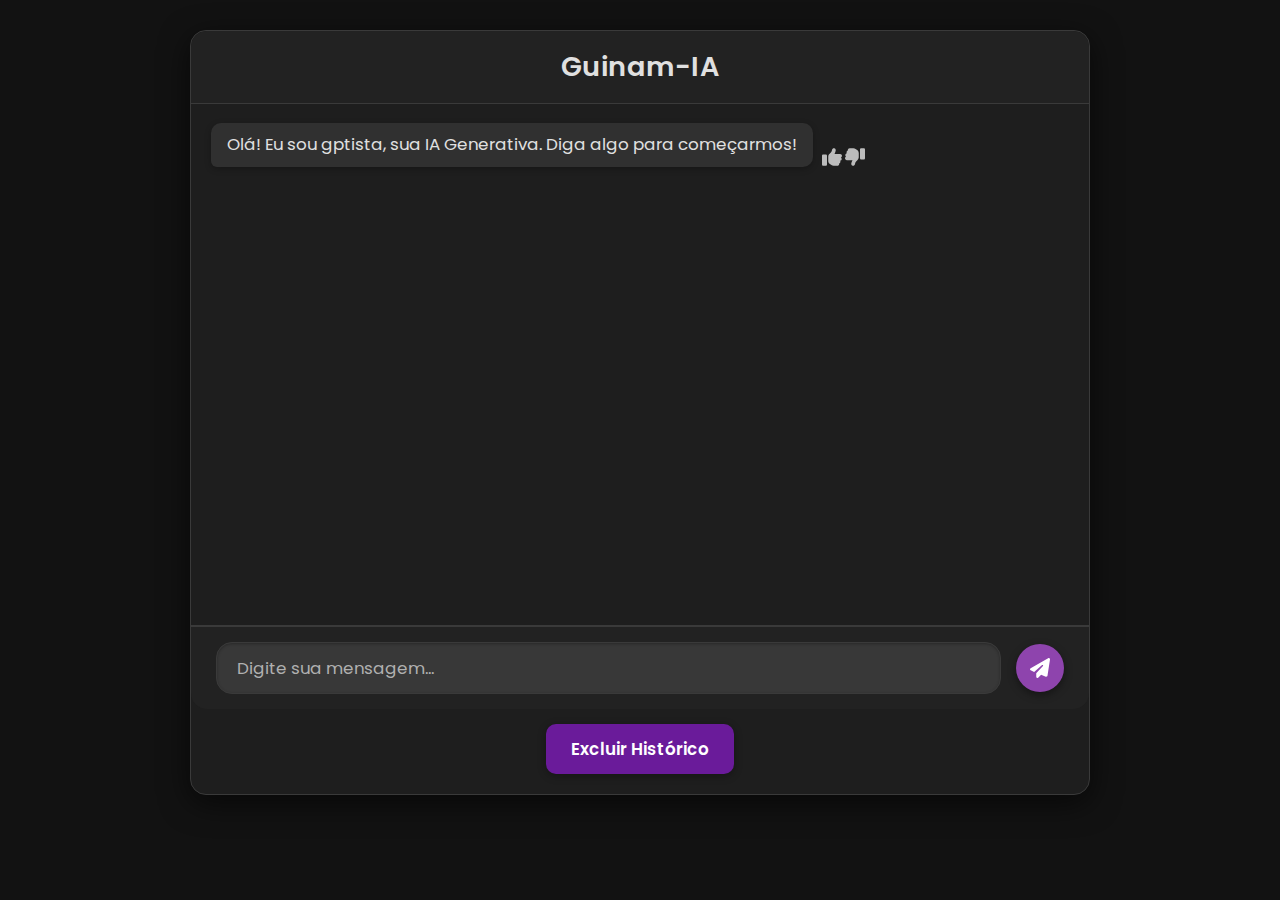
<file: index.html>
<!DOCTYPE html>
<html lang="pt-BR">
<head>
    <meta charset="UTF-8">
    <meta name="viewport" content="width=device-width, initial-scale=1.0">
    <title>IA Generativa (by Calabreso)</title>
    
    <link rel="preconnect" href="https://fonts.googleapis.com">
    <link rel="preconnect" href="https://fonts.gstatic.com" crossorigin>
    <link href="https://fonts.googleapis.com/css2?family=Poppins:wght@300;400;600;700&display=swap" rel="stylesheet">
    
    <link rel="stylesheet" href="stylegeneratoria.css"> 
    
    <script src="words.js"></script>
    <script src="verbos.js"></script>
    <script src="conjugação.js"></script>
    <script src="palavrasignificado.js"></script>
    <script src="numeroextenso.js"></script>
    <script src="stopwords.js"></script>
    <script src="antonimos.js"></script>
    <script src="contracoes.js"></script>
    <script src="emojis.js"></script>
    <script src="sentimento.js"></script>
    <script src="cores.js"></script>
    <script src="funcoesobjetos.js"></script>

</head>
<body>
    <div class="container">
        <h1>Guinam-IA</h1>
        <div class="chat-window" id="chatWindow">
            </div>
        <button id="scrollToBottomBtn" class="scroll-to-bottom-btn" aria-label="Rolar para o fim da conversa">
            <img src="arrow-down.svg" alt="Seta para baixo" class="scroll-icon"> 
            </button>
        <div class="input-area">
            <input type="text" id="userInput" placeholder="Digite sua mensagem...">
            <button id="sendMessageBtn" aria-label="Enviar mensagem">
                <img src="send.svg" alt="Ícone de Enviar" class="send-icon">
            </button>
        </div>
        <button id="clearHistoryBtn" class="clear-history-btn">Excluir Histórico</button>
    </div>
   <script src="scriptia.js"></script>
</body>
</html>
</file>
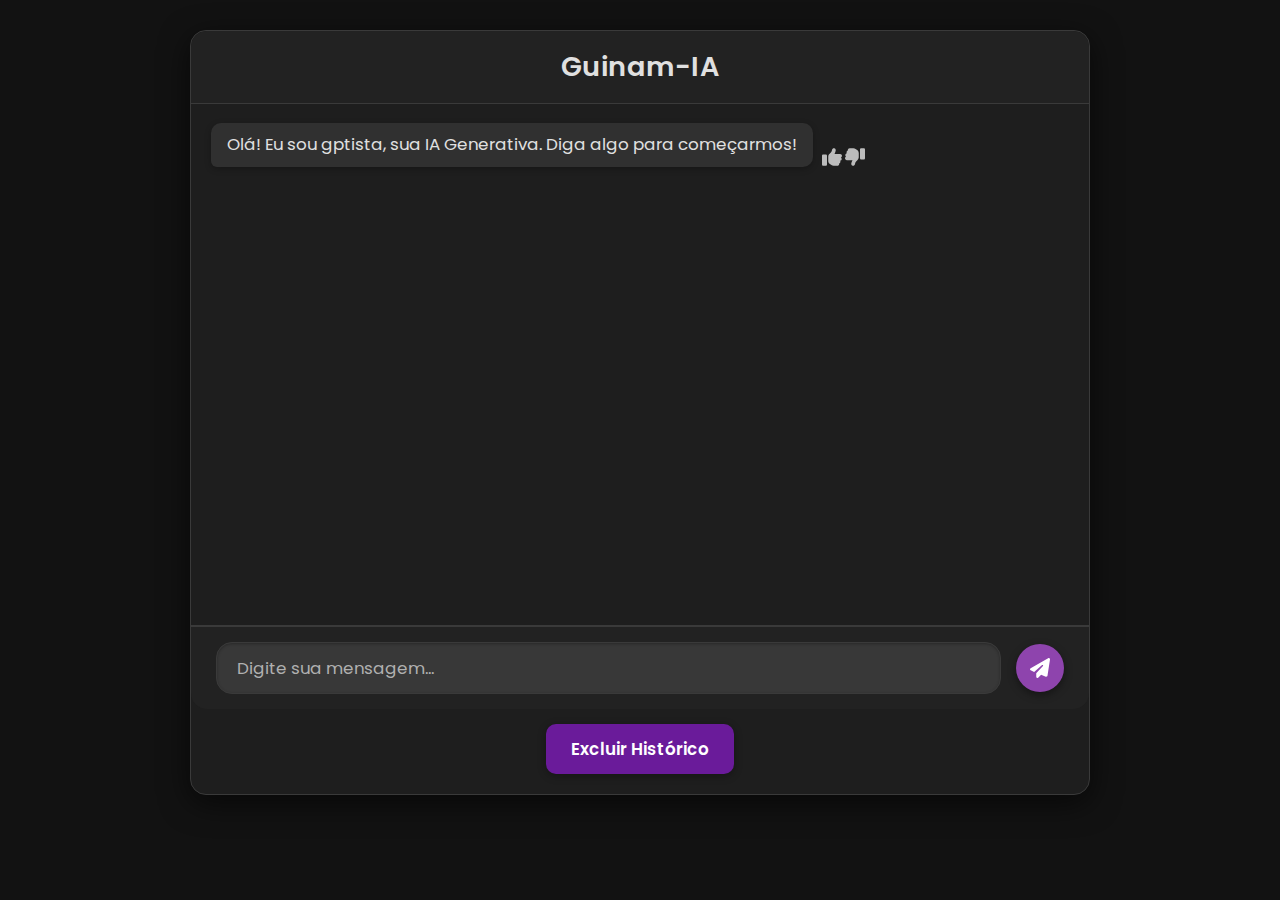
<file: iagenerator.html>
<!DOCTYPE html>
<html lang="pt-BR">
<head>
    <meta charset="UTF-8">
    <meta name="viewport" content="width=device-width, initial-scale=1.0">
    <title>IA Generativa (by Calabreso)</title>
    
    <link rel="preconnect" href="https://fonts.googleapis.com">
    <link rel="preconnect" href="https://fonts.gstatic.com" crossorigin>
    <link href="https://fonts.googleapis.com/css2?family=Poppins:wght@300;400;600;700&display=swap" rel="stylesheet">
    
    <link rel="stylesheet" href="stylegeneratoria.css"> 
    
    <script src="words.js"></script>
    <script src="verbos.js"></script>
    <script src="conjugação.js"></script>
    <script src="palavrasignificado.js"></script>
    <script src="numeroextenso.js"></script>
    <script src="stopwords.js"></script>
    <script src="antonimos.js"></script>
    <script src="contracoes.js"></script>
    <script src="emojis.js"></script>
    <script src="sentimento.js"></script>
    <script src="cores.js"></script>
    <script src="funcoesobjetos.js"></script>

</head>
<body>
    <div class="container">
        <h1>Guinam-IA</h1>
        <div class="chat-window" id="chatWindow">
            </div>
        <button id="scrollToBottomBtn" class="scroll-to-bottom-btn" aria-label="Rolar para o fim da conversa">
            <img src="arrow-down.svg" alt="Seta para baixo" class="scroll-icon"> 
            </button>
        <div class="input-area">
            <input type="text" id="userInput" placeholder="Digite sua mensagem...">
            <button id="sendMessageBtn" aria-label="Enviar mensagem">
                <img src="send.svg" alt="Ícone de Enviar" class="send-icon">
            </button>
        </div>
        <button id="clearHistoryBtn" class="clear-history-btn">Excluir Histórico</button>
    </div>
   <script src="scriptia.js"></script>
</body>
</html>
</file>
<file: stylegeneratoria.css>
/* stylegeneratoria.css */

/* --- Variáveis e Estilos Globais --- */
:root {
    --bg-color-dark: #121212; /* Fundo principal bem escuro (mais profundo) */
    --card-bg-color-dark: #1E1E1E; /* Fundo dos elementos (janela de chat, input) - mais sutil */
    --text-color-light: #E0E0E0; /* Cor do texto claro para contraste */
    --text-color-dark-muted: #B0B0B0; /* Cor do texto mais escuro (para placeholders, labels) */
    --user-message-bg: #8E44AD; /* Roxo vibrante para mensagens do usuário (Cor Gemini) */
    --ai-message-bg: #303030; /* Cinza escuro para mensagens da IA (Mais suave) */
    --border-color: #3A3A3A; /* Cor da borda sutil, mais escura */
    --accent-color: #A060C0; /* Um tom ligeiramente mais claro para o roxo de destaque */
    --send-button-bg: #8E44AD; /* Botão de enviar com cor de destaque */
    --send-icon-color: #FFFFFF; /* Ícone de enviar branco puro */
    --clear-button-bg: #6A1B9A; /* Cor para o botão de limpar, um roxo mais escuro */

    /* Bordas arredondadas - ajustadas para um look mais moderno e compacto */
    --border-radius-lg: 16px; 
    --border-radius-md: 10px; 
    --border-radius-sm: 6px; 

    /* Tamanhos de fonte - ajustados para mais clareza */
    --font-size-sm: 0.85rem;
    --font-size-md: 0.95rem;
    --font-size-lg: 1.05rem;
    --font-size-xl: 1.6rem;

    /* Variáveis para tamanho do botão e ícone */
    --button-size-mobile: 42px; 
    --button-size-desktop: 48px; 
    --send-icon-size-mobile: 18px; 
    --send-icon-size-desktop: 20px;

    /* Tamanho para ícones de like/dislike - ligeiramente menores para mais discrição */
    --feedback-icon-size: 20px; 
}

/* --- Estilos base (Mobile-First) --- */
* {
    box-sizing: border-box; 
    margin: 0;
    padding: 0;
    font-family: 'Poppins', sans-serif; 
    -webkit-font-smoothing: antialiased; /* Suaviza fontes no WebKit */
    -moz-osx-font-smoothing: grayscale;  /* Suaviza fontes no Firefox */
}

body {
    background-color: var(--bg-color-dark);
    color: var(--text-color-light); 
    display: flex;
    justify-content: center;
    align-items: center;
    min-height: 10vh;
    padding: 5px; 
    overflow: hidden; /* Evita scroll lateral indesejado */
}

.container {
    background-color: var(--card-bg-color-dark);
    border-radius: var(--border-radius-lg); 
    box-shadow: 0 8px 30px rgba(0, 0, 0, 0.6); /* Sombra mais profunda */
    width: 100%; 
    max-width: 900px; /* Reduz ligeiramente a largura máxima para um visual mais compacto */
    height: 99vh; /* Altura fixa para manter o layout no mobile e desktop */
    display: flex;
    flex-direction: column;
    overflow: hidden; /* Garante que o conteúdo não vaze */
    border: 1px solid var(--border-color); 
    justify-content: center;
}

h1 {
    text-align: center;
    color: var(--text-color-light);
    padding: 12px 15px; /* Padding ajustado */
    border-bottom: 1px solid var(--border-color);
    margin: 0;
    font-weight: 600; 
    background-color: #222222; 
    border-top-left-radius: var(--border-radius-lg); 
    border-top-right-radius: var(--border-radius-lg);
    font-size: var(--font-size-xl); /* Fonte maior para o título */
    letter-spacing: 0.5px;
}

.chat-window {
    flex-grow: 1;
    padding: 10px 15px; /* Padding reduzido para mais mensagens visíveis */
    overflow-y: auto;
    border-bottom: 1px solid var(--border-color);
    display: flex; 
    flex-direction: column; 
    gap: 6px; /* Espaçamento menor entre as mensagens para compactar */
    scroll-behavior: smooth; /* Rolagem suave ao carregar mensagens */
}

/* Esconde a barra de rolagem mas mantém a funcionalidade */
.chat-window::-webkit-scrollbar {
    display: none;
}
.chat-window {
    -ms-overflow-style: none;  /* IE and Edge */
    scrollbar-width: none;  /* Firefox */
}

/* Container de cada mensagem para posicionar feedback */
.message-container {
    display: flex;
    align-items: flex-end; /* Alinha os botões de feedback à base da mensagem */
    gap: 4px; /* Espaçamento menor entre mensagem e botões de feedback */
    margin-bottom: 0px; /* Removido margin-bottom para compactar */
    padding: 4px 0; /* Pequeno padding para espaçamento vertical */
}

.message-container.user {
    justify-content: flex-end;
}

.message-container.ia { 
    justify-content: flex-start;
}

.message {
    padding: 8px 14px; /* Padding reduzido da caixa de mensagem */
    border-radius: var(--border-radius-md); 
    max-width: 80%; /* Levemente menor para acomodar os botões de feedback */
    word-wrap: break-word; 
    line-height: 1.4; /* Line height ajustado para melhor leitura */
    font-size: var(--font-size-md); /* Fonte ligeiramente maior */
    box-shadow: 0 2px 6px rgba(0, 0, 0, 0.25); /* Sombra mais definida */
}

.message.user {
    background-color: var(--user-message-bg);
    color: var(--text-color-light); 
    border-bottom-right-radius: var(--border-radius-sm); /* Borda mais arredondada */
    border-top-left-radius: var(--border-radius-md); 
    border-top-right-radius: var(--border-radius-md);
    border-bottom-left-radius: var(--border-radius-md);
}

.message.ia { 
    background-color: var(--ai-message-bg);
    color: var(--text-color-light);
    border-bottom-left-radius: var(--border-radius-sm); /* Borda mais arredondada */
    border-top-left-radius: var(--border-radius-md); 
    border-top-right-radius: var(--border-radius-md);
    border-bottom-right-radius: var(--border-radius-md);
}

/* Estilos para os botões de feedback (like/dislike) */
.feedback-buttons {
    display: flex;
    gap: 3px; 
    align-items: center;
    margin-left: 5px; /* Espaçamento do lado esquerdo para mensagens da IA */
    margin-right: 5px; /* Espaçamento do lado direito para mensagens do Usuário */
    opacity: 0.7; 
    transition: opacity 0.2s ease-in-out;
}

.message-container.user .feedback-buttons {
    order: -1; /* Coloca os botões à esquerda da mensagem do usuário */
    margin-left: 0;
    margin-right: 5px;
}

.feedback-buttons button {
    background: none;
    border: none;
    cursor: pointer;
    padding: 0; 
    width: var(--feedback-icon-size); 
    height: var(--feedback-icon-size);
    display: flex; 
    justify-content: center;
    align-items: center;
    transition: transform 0.2s ease-in-out, filter 0.2s ease-in-out;
    opacity: 1; 
}

.feedback-buttons button:hover {
    transform: scale(1.2); 
    opacity: 1; 
}

.feedback-buttons img {
    width: 100%; 
    height: 100%;
    object-fit: contain; 
    filter: grayscale(100%) brightness(1.7); 
    transition: filter 0.2s ease-in-out;
}

.dislike-btn img {
    transform: rotate(180deg); 
}

/* Cores VERDE para LIKE ativo e VERMELHO para DISLIKE ativo */
.like-btn.active img {
    filter: drop-shadow(0 0 5px rgba(0, 255, 0, 0.5)) 
            invert(50%) sepia(100%) saturate(700%) hue-rotate(80deg) brightness(1) contrast(1); 
}

.dislike-btn.active img {
    filter: drop-shadow(0 0 5px rgba(255, 0, 0, 0.5)) 
            invert(40%) sepia(100%) saturate(700%) hue-rotate(320deg) brightness(1) contrast(1); 
}

/* Estilo para a área de input e botão de enviar */
.input-area {
    display: flex;
    align-items: center; 
    padding: 10px 15px; 
    border-top: 1px solid var(--border-color);
    background-color: #222222; 
    border-bottom-left-radius: var(--border-radius-lg); 
    border-bottom-right-radius: var(--border-radius-lg);
}

#userInput {
    flex-grow: 1;
    padding: 10px 15px; 
    border: 1px solid var(--border-color);
    border-radius: var(--border-radius-lg); 
    margin-right: 10px; 
    font-size: var(--font-size-md); 
    background-color: #383838; 
    color: var(--text-color-light); 
    outline: none;
    transition: border-color 0.3s ease, background-color 0.3s ease; 
    box-shadow: inset 0 1px 3px rgba(0, 0, 0, 0.3); 
}

#userInput:focus {
    border-color: var(--accent-color);
    background-color: #404040; 
}

#userInput::placeholder {
    color: var(--text-color-dark-muted); 
}

#sendMessageBtn {
    background-color: var(--send-button-bg);
    border: none;
    border-radius: 50%; 
    cursor: pointer;
    display: flex;
    justify-content: center;
    align-items: center;
    width: var(--button-size-mobile); 
    height: var(--button-size-mobile); 
    padding: 0; 
    transition: background-color 0.3s ease, transform 0.2s ease, box-shadow 0.3s ease;
    box-shadow: 0 3px 8px rgba(0, 0, 0, 0.4); 
    outline: none; 
}

#sendMessageBtn:hover {
    background-color: var(--accent-color); 
    transform: translateY(-1px) scale(1.02); 
    box-shadow: 0 5px 12px rgba(0, 0, 0, 0.5);
}

#sendMessageBtn:active {
    transform: translateY(0);
    box-shadow: 0 1px 4px rgba(0, 0, 0, 0.3);
}

#sendMessageBtn .send-icon {
    width: var(--send-icon-size-mobile); 
    height: var(--send-icon-size-mobile);
    /* Removido o filtro invert(100%) para usar a cor original do SVG */
    transition: transform 0.3s ease;
}

#sendMessageBtn:hover .send-icon {
    transform: scale(1.1);
}

/* Estilo para o botão de Excluir Histórico */
.clear-history-btn {
    background-color: var(--clear-button-bg); 
    color: white;
    border: none;
    border-radius: var(--border-radius-md); 
    padding: 8px 18px; 
    margin: 10px auto 15px auto; 
    cursor: pointer;
    font-size: var(--font-size-md);
    font-weight: 600;
    transition: background-color 0.3s ease, transform 0.2s ease, box-shadow 0.3s ease;
    box-shadow: 0 2px 8px rgba(0, 0, 0, 0.3);
    align-self: center; 
    display: block; 
}

.clear-history-btn:hover {
    background-color: #8B008B; 
    transform: translateY(-1px);
    box-shadow: 0 4px 10px rgba(0, 0, 0, 0.4);
}

.clear-history-btn:active {
    transform: translateY(0);
    box-shadow: 0 1px 3px rgba(0, 0, 0, 0.3);
}


/* --- Media Query para Telas Maiores (Tablets e Desktops) --- */
@media (min-width: 768px) {
    body {
        padding: 30px; 
    }

    .container {
        height: 85vh; 
        max-height: 800px; 
    }

    h1 {
        padding: 15px 25px; 
        font-size: 1.7rem; 
    }

    .chat-window {
        padding: 15px 20px; 
        gap: 8px; 
    }

    .message {
        padding: 10px 16px;
        max-width: 75%; 
        font-size: var(--font-size-lg); 
    }
    
    /* REMOVIDO: Margens que empurravam a mensagem para deixar espaço para o botão de scroll */
    /* Estas regras estavam causando o "empurrar" para a direita/esquerda da caixa de mensagem */
    /* .message-container.ia .message { */
    /* margin-right: 50px; */
    /* } */
    /* .message-container.user .message { */
    /* margin-left: 50px; */
    /* } */


    .input-area {
        padding: 15px 25px;
    }

    #userInput {
        padding: 12px 20px;
        margin-right: 15px;
        font-size: var(--font-size-lg);
    }

    #sendMessageBtn {
        width: var(--button-size-desktop); 
        height: var(--button-size-desktop);
    }

    #sendMessageBtn .send-icon {
        width: var(--send-icon-size-desktop); 
        height: var(--send-icon-size-desktop);
    }
    
    .clear-history-btn {
        padding: 12px 25px;
        margin: 15px auto 20px auto; 
        font-size: var(--font-size-lg);
    }
}


/* Scroll to Bottom Button - POSICIONAMENTO E ESTILO (CORRIGIDO PARA SER REDONDO E CENTRALIZADO) */
.scroll-to-bottom-btn {
    display: none; /* Inicialmente escondido */
    position: absolute; 
    bottom: 180px; /* Posição um pouco acima do input-area no mobile */
    left: 50%; /* Centraliza horizontalmente */
    transform: translateX(-50%); /* Ajusta para centralizar de verdade */
    
    background-color: var(--accent-color); /* Cor roxa */
    color: white;
    border: none;
    border-radius: 50%; /* Torna-o redondo */
    width: 48px; /* Tamanho do botão */
    height: 48px;
    display: flex;
    justify-content: center;
    align-items: center;
    cursor: pointer;
    box-shadow: 0 4px 12px rgba(0, 0, 0, 0.4); /* Sombra para o botão flutuante */
    z-index: 10; 
    transition: background-color 0.3s ease, transform 0.2s ease, opacity 0.3s ease;
    opacity: 0; 
    pointer-events: none; 
}

.scroll-to-bottom-btn.show {
    opacity: 1; 
    pointer-events: auto; 
    transform: translateX(-50%) translateY(-5px); /* Efeito de 'pop' */
}

.scroll-to-bottom-btn:hover {
    background-color: #9C52B6; /* Um tom ligeiramente mais claro no hover */
    transform: translateX(-50%) translateY(-8px); /* Mantém centralizado e levanta mais no hover */
    box-shadow: 0 6px 15px rgba(0, 0, 0, 0.5);
}

.scroll-to-bottom-btn .scroll-icon {
    width: 24px; 
    height: 24px;
    filter: invert(100%); /* Mantém o ícone branco */
}

/* Ajustes no .container para permitir posicionamento absoluto do botão de scroll */
.container {
    position: relative; 
    overflow: hidden; 
}

/* Ajustes de responsividade - MOBILE */
@media (max-width: 767px) {
    .chat-window {
        max-height: calc(100vh - 200px); /* Ajuste mais preciso para mobile */
        padding: 8px 12px;
        gap: 4px;
    }
    .message {
        font-size: var(--font-size-sm);
        padding: 7px 12px;
    }
    .input-area {
        padding: 8px 12px;
    }
    #userInput {
        padding: 8px 12px;
        font-size: var(--font-size-sm);
        margin-right: 8px;
    }
    #sendMessageBtn {
        width: var(--button-size-mobile); 
        height: var(--button-size-mobile);
    }
    #sendMessageBtn .send-icon {
        width: var(--send-icon-size-mobile); 
        height: var(--send-icon-size-mobile);
    }
    .scroll-to-bottom-btn {
        bottom: 120px; /* Ajuste para mobile, mais perto do input */
        width: 40px;
        height: 40px;
    }
    .scroll-to-bottom-btn .scroll-icon {
        width: 18px;
        height: 18px;
    }
    .clear-history-btn {
        padding: 7px 15px;
        margin: 8px auto 12px auto;
        font-size: var(--font-size-sm);
    }
}
</file>
